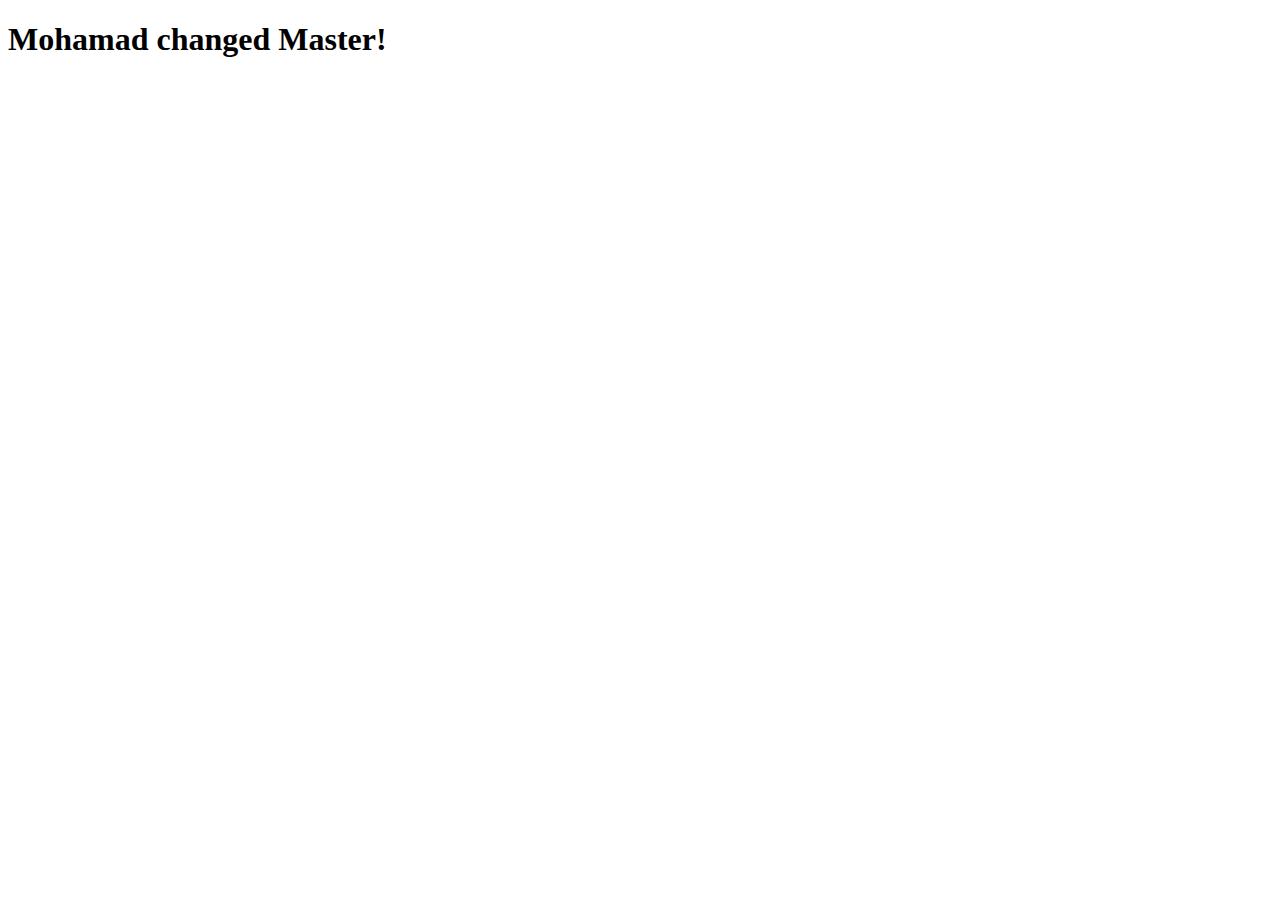
<file: My Website/other folder/index.html>
<!DOCTYPE html>
<html lang="en">
<head>
    <meta charset="UTF-8">
    <meta http-equiv="X-UA-Compatible" content="IE=edge">
    <meta name="viewport" content="width=device-width, initial-scale=1.0">
    <title>Document</title>
</head>
<body>
    <h1>
        Mohamad changed Master!
    </h1>
</body>
</html>
</file>
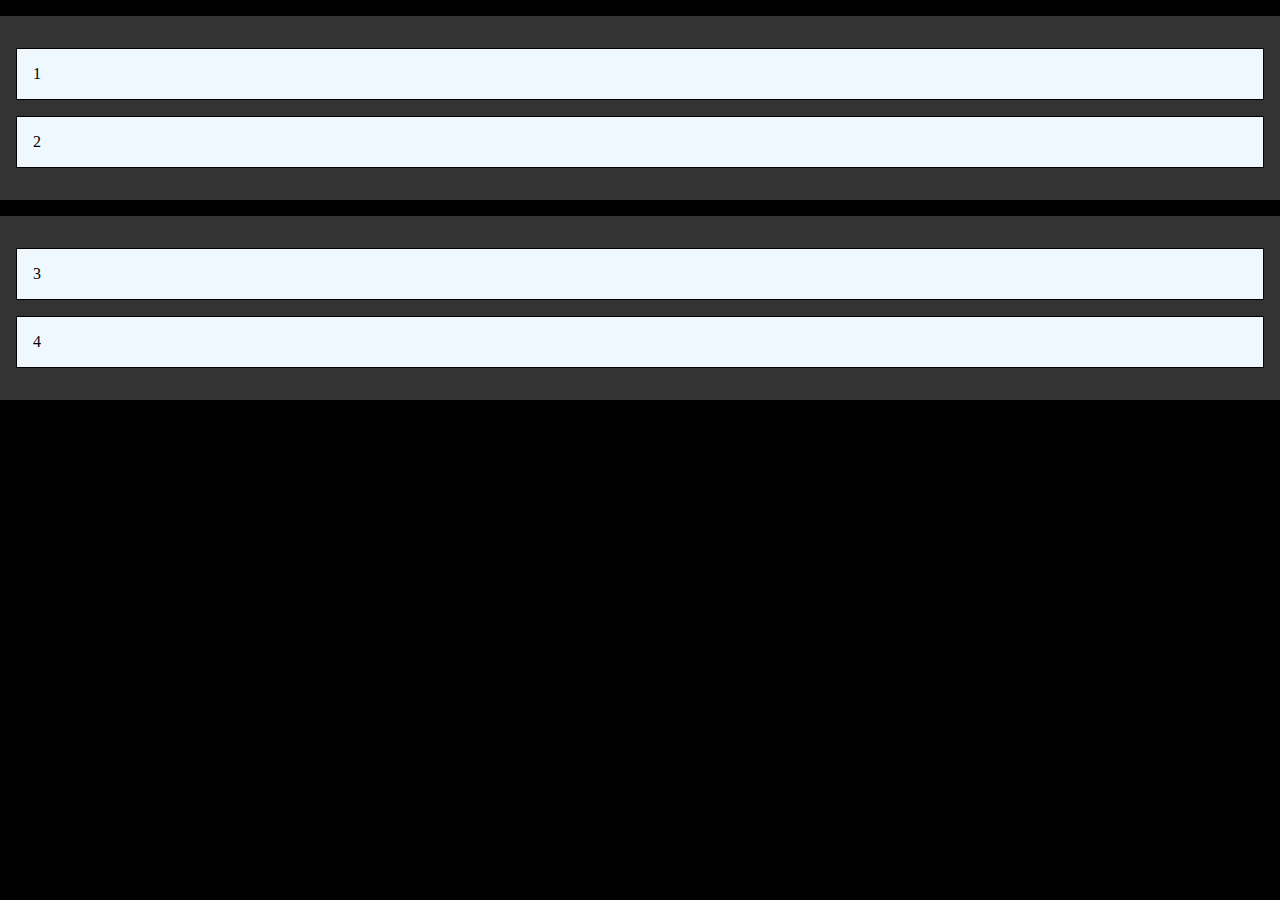
<file: draggable.html>
<!DOCTYPE html>
<html lang="en">
<head>
    <meta charset="UTF-8">
    <meta http-equiv="X-UA-Compatible" content="IE=edge">
    <meta name="viewport" content="width=device-width, initial-scale=1.0">
    <title>Draggable</title>
    <link rel="stylesheet" href="/draggable.css">
</head>
<body>
    <div class="container">
        <p class="draggable" draggable="true">1</p>
        <p class="draggable" draggable="true">2</p>
    </div>
    <div class="container">
        <p class="draggable" draggable="true">3</p>
        <p class="draggable" draggable="true">4</p>
    </div>

<script src="/draggable.js"></script>
</body>
</html>
</file>
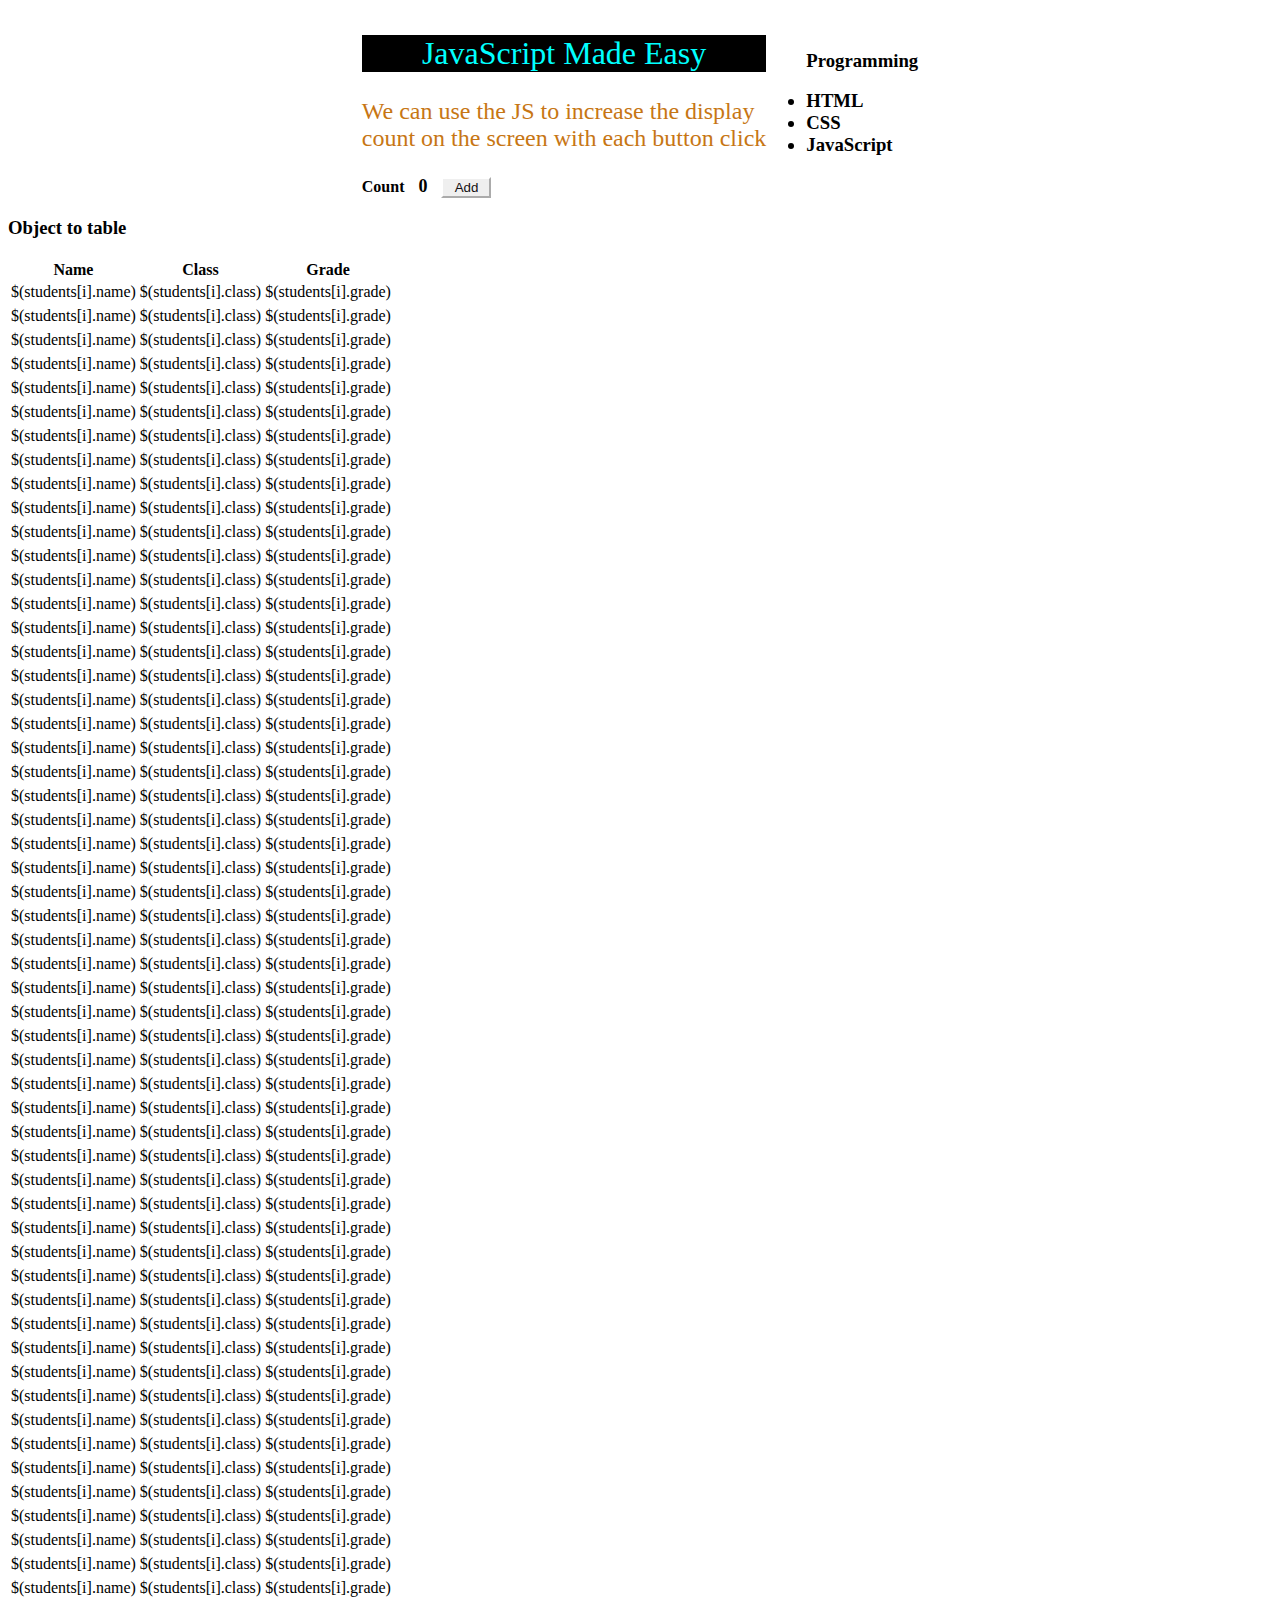
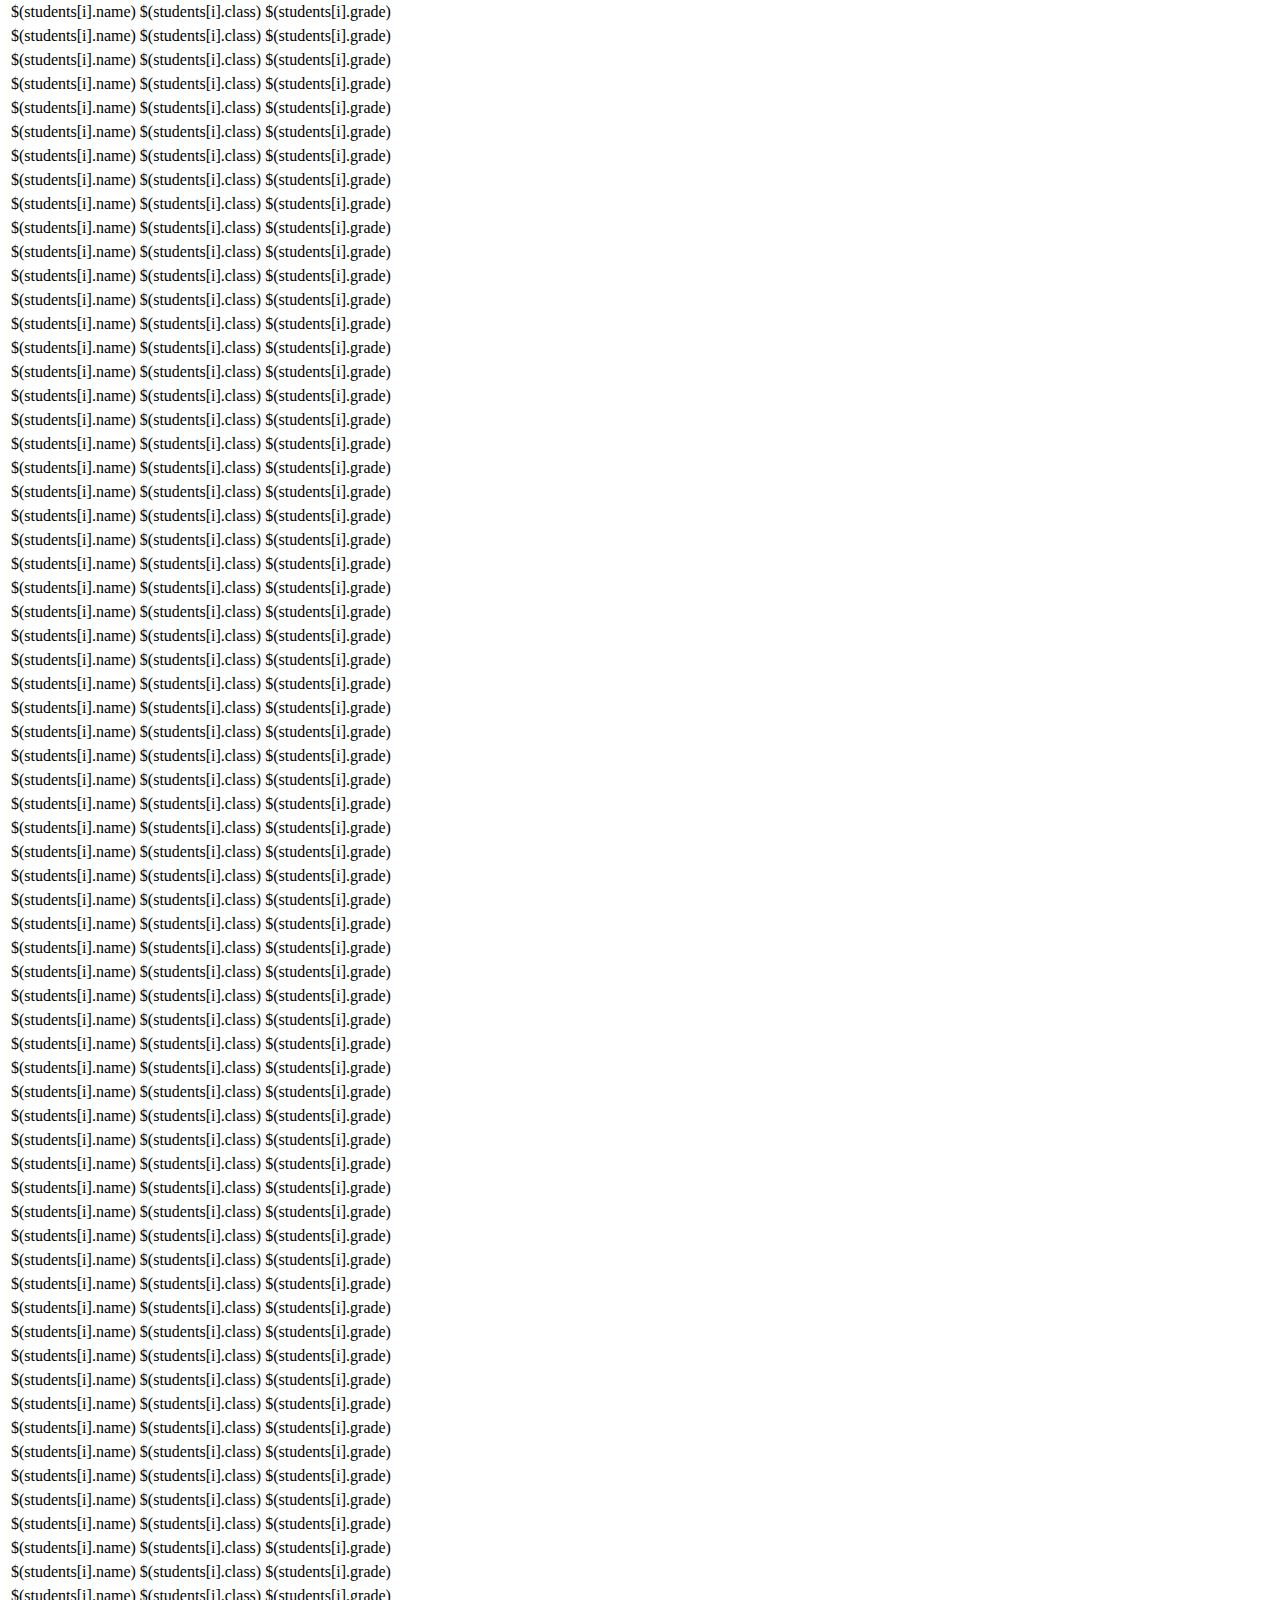
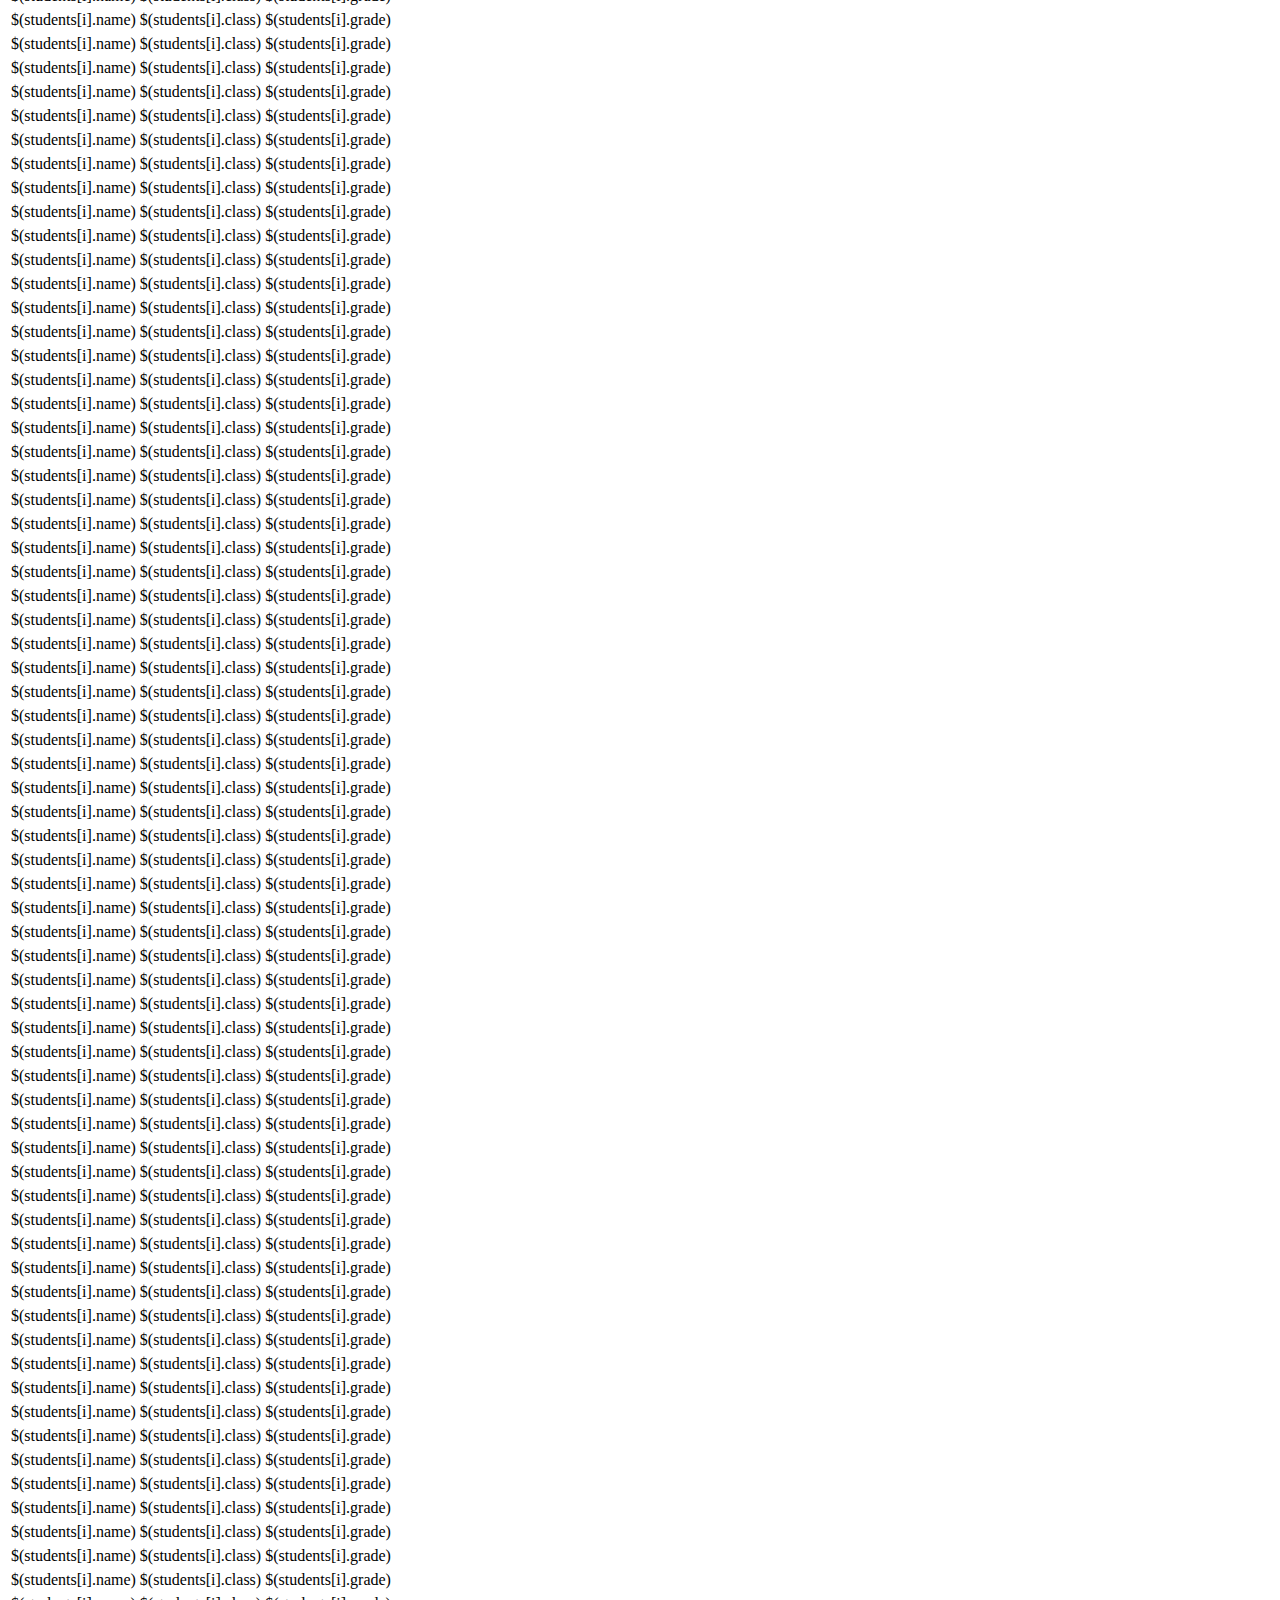
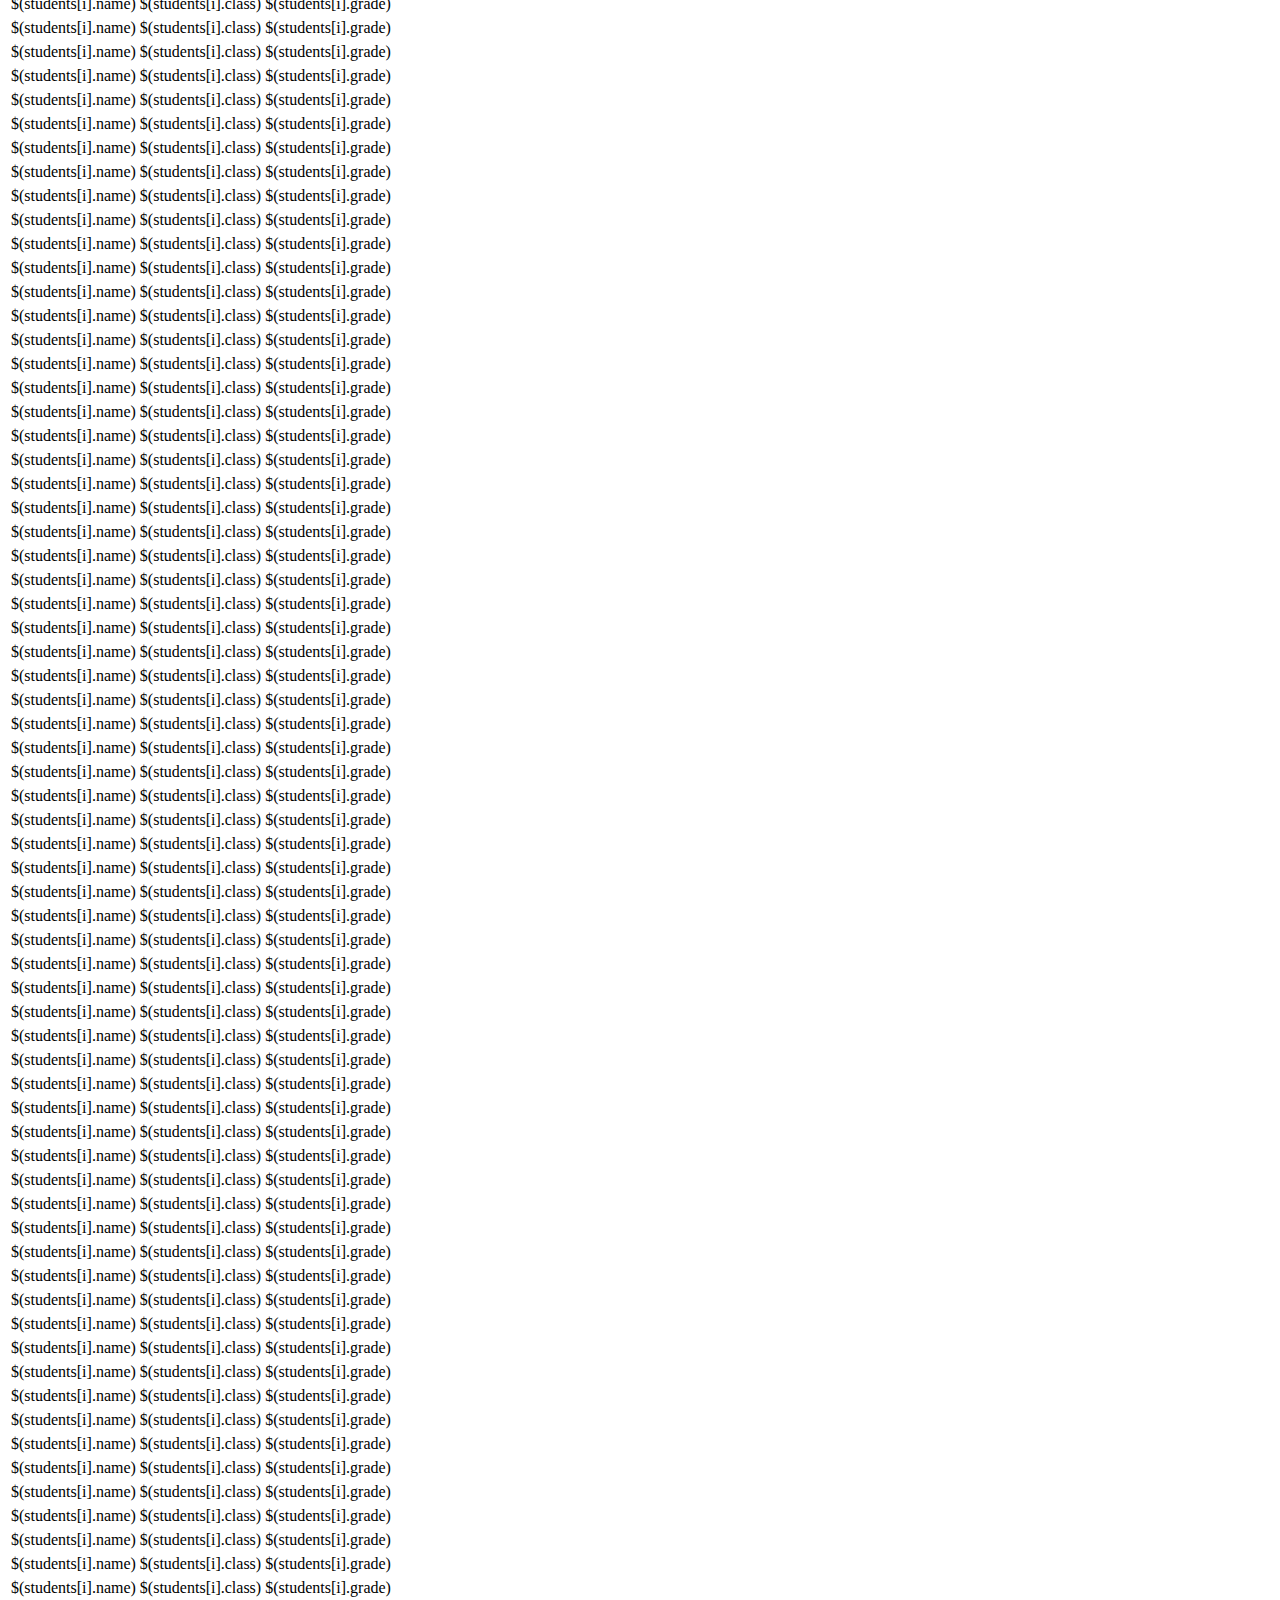
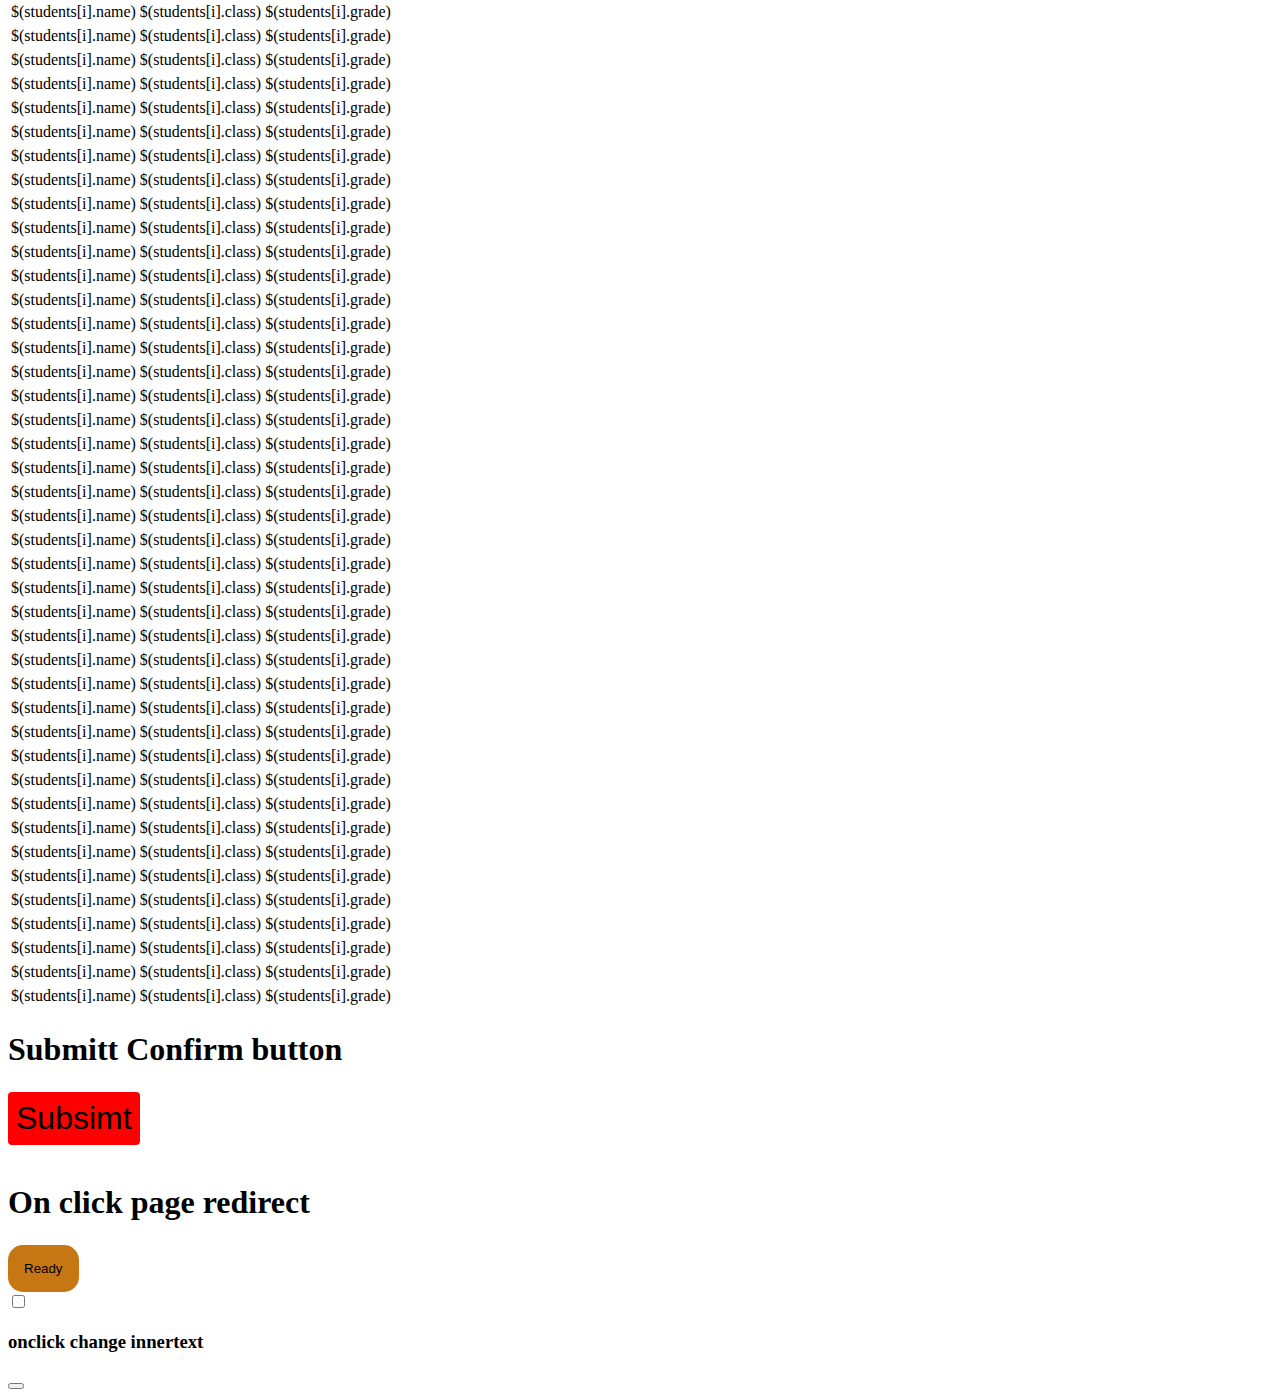
<file: life/life.html>
<!DOCTYPE html>
<html lang="en">
<head>
    <meta charset="UTF-8">
    <meta http-equiv="X-UA-Compatible" content="IE=edge">
    <meta name="viewport" content="width=device-width, initial-scale=1.0">
    <title>life hack</title>
    <link rel="stylesheet" href="/life/life.css">
</head>
<body>
  <div class="container">
    <div>
    <H2>JavaScript Made Easy</H2>
    <p>We can use the JS to increase the display <br>
    count on the screen with each button click</p>
  
    <b>Count <span id="count">0</span></b>
    <button id="button">Add</button>
  </div>
  <div id="root"></div>
  </div>
  
    <h3>Object to table</h3>
    <table class="table-box">
      <tr>
          <th>Name</th>
          <th>Class</th>
          <th>Grade</th>
     </tr>
     <tbody id="table">
      
     </tbody>
      
     </table>

     <h1>Submitt Confirm button</h1>
     <p id="result"></p>
     <button id="submit">Subsimt</button> <br> <br>
 
   <h1>On click page redirect</h1>
     <p id="ready"></p>
     <button id="btn">Ready</button> <br>

     <input type="checkbox">
     <h3 onclick="changeText(this)">onclick change innertext</h3>
     <button id=""></button>
<script src="/life/life.js"></script>
</body>
</html>
</file>
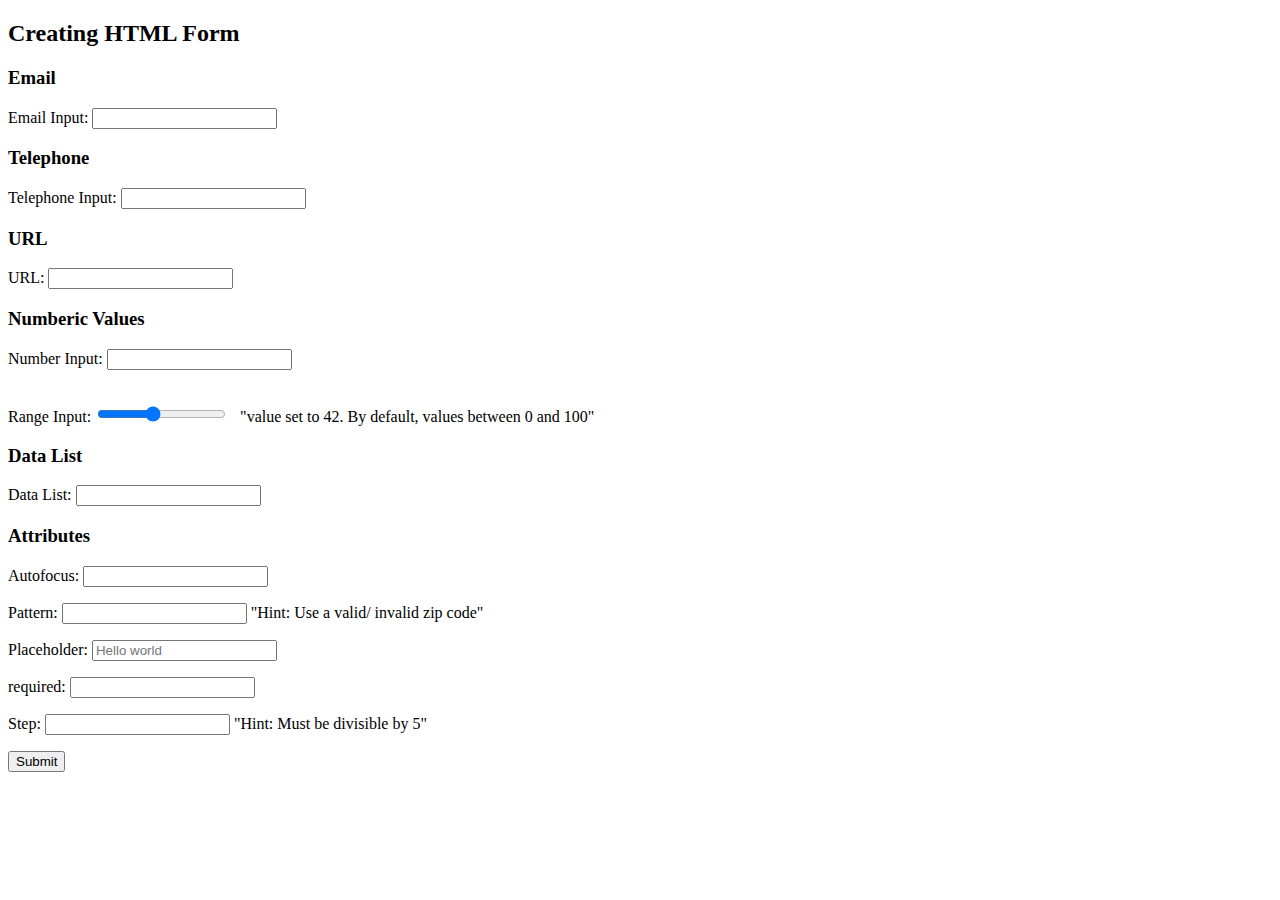
<file: My Website/HTML.html/form.html>
<!DOCTYPE html>
<html lang="en">
<head>
    <meta charset="UTF-8">
    <meta http-equiv="X-UA-Compatible" content="IE=edge">
    <meta name="viewport" content="width=device-width, initial-scale=1.0">
    <title>HTML</title>
</head>
<body>

    <h2>Creating HTML Form</h2>
     
     <form action="Form">
        <h3>Email</h3>

          <p>
               <label for="Email">Email Input:</label>
                    <input type="email" required>
                       </p>

                            <h3>Telephone</h3>
                               <p>
                                   <label for="">Telephone Input:</label>
                                       <input type="">
                                            </p>

                                       <h3>URL</h3>
                                    <p>
                                <label for="">URL:</label>
                           <input type="text">
                        </p>

                   <h3>Numberic Values</h3>
               <p>
            <label for="nuberic">
        <span> Number Input:</span>
    <input type="number"><br> <br>
</label>

    <p>
        <label>
            <span>Range Input:</span>
                <input type="range" required value="42"> &nbsp;
                 "value set to 42. By default, values between 0 and 100"
                    </label>
                        </p>     
      
                            <h3>Data List</h3>
                                <p>
                                    <label>
                                        <span>Data List:</span>
                                            <input type="text" list="somelist">
                                        <datalist>
                                           <option label="First" value="First"></option>
                                           <option label="Second" value="Second"></option>
                                           <option label="Third" value="Third"></option>
                                        </datalist>
                                    </label>
                                </p>

                            <h3>Attributes</h3>
                        <p>
                    <label>
                <span>Autofocus:</span>
            <input type="autofocus" name="autofocus">
        </label>
    </p>
          
    <p>
         <label for="">
            <span>Pattern: </span>
                <input type="text" pattern="^\d{5}(-\d{4})?$">
        </label>
            "Hint: Use a valid/ invalid zip code"
    </p>

    <p>
        <label>
            <span>Placeholder:</span>
                <input type="text" placeholder="Hello world">
         </label>
    </p>

    <p>
        <label>
            <span>required:</span>
               <input type="text" required>
        </label>
    </p>
       
    <p>
        <label>
            <span>Step:</span>
                <input type="number" step="5">
        </label>
            "Hint: Must be divisible by 5"
    </p>
         
     <p>
        <button>Submit</button>
     </p>

</form>


</body>
</html>
</file>
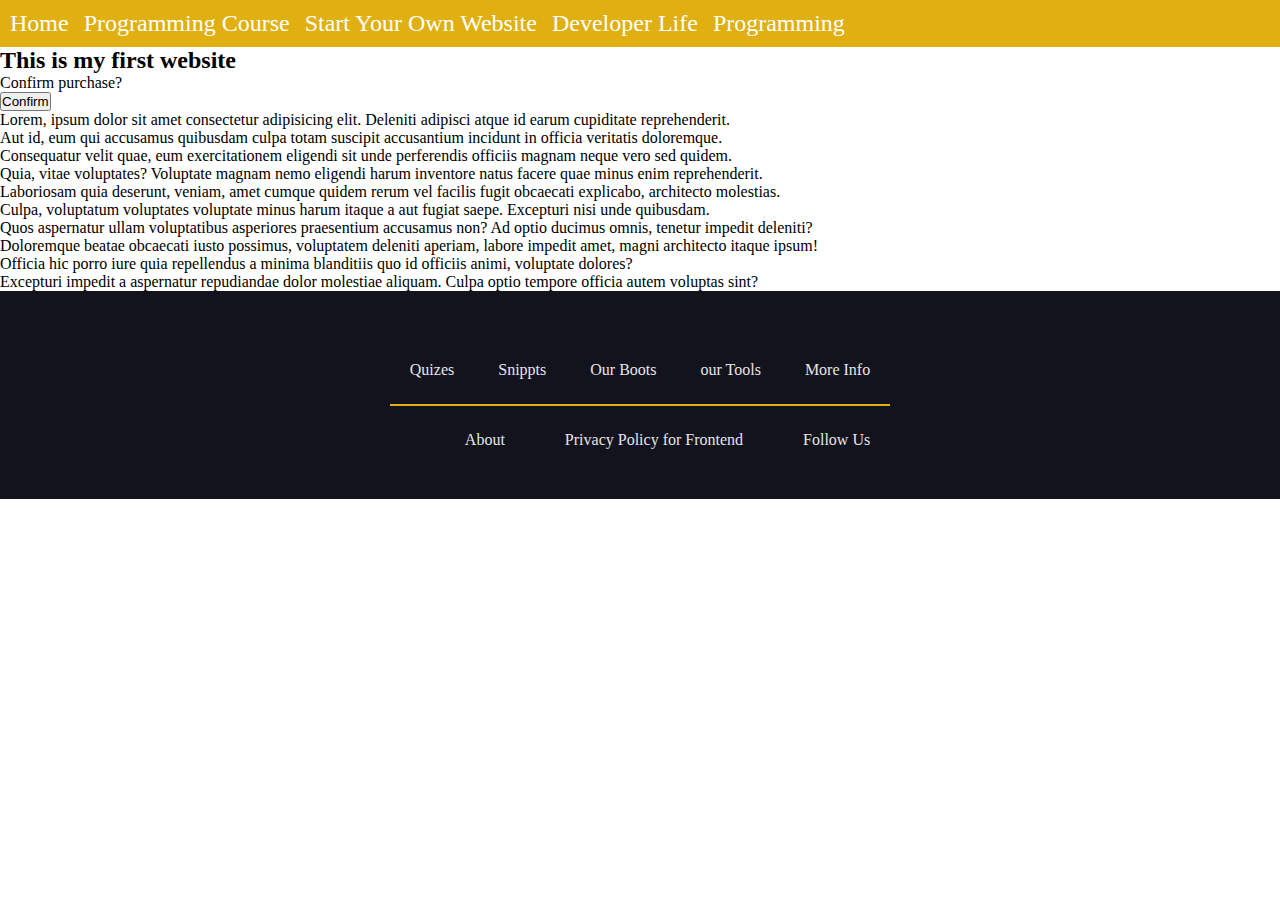
<file: My Website/todo/hack.html>
<!DOCTYPE html>
<html lang="en">
<head>
    <meta charset="UTF-8">
    <meta http-equiv="X-UA-Compatible" content="IE=edge">
    <meta name="viewport" content="width=device-width, initial-scale=1.0">
    <title>Document</title>
       <link href="https://cdn.jsdelivr.net/npm/bootstrap@5.2.3/dist/css/bootstrap.min.css" rel="stylesheet" integrity="sha384-rbsA2VBKQhggwzxH7pPCaAqO46MgnOM80zW1RWuH61DGLwZJEdK2Kadq2F9CUG65" crossorigin="anonymous">
       <link rel="stylesheet" href="/My Website/todo/hack.css">
       <script src="https://cdn.jsdelivr.net/npm/bootstrap@5.2.3/dist/js/bootstrap.bundle.min.js" integrity="sha384-kenU1KFdBIe4zVF0s0G1M5b4hcpxyD9F7jL+jjXkk+Q2h455rYXK/7HAuoJl+0I4" crossorigin="anonymous"></script>
</head>
<body> 
     <nav class="nav-bar">
        <ul class="unorder-list">
          <li class="list-item"> <a href="#"><span>Home</span></a></li>
          <li class="list-item"> <a href="#">Programming Course</a></li>
          <li class="list-item"> <a href="#">Start Your Own Website</a></li>
          <li class="list-item"> <a href="#">Developer Life</a></li>
          <li class="list-item"> <a href="#">Programming</a></li>
        </ul>
      </nav>
      <!-- nav end -->

      <!-- header start -->
   <header class="header">
     <div class="header-container">
        <h2>  This is my first website</h2>
        <div class="col">
          <ul>
            <p id="confirm">Confirm purchase?</p>
            <button id="button">Confirm</button>

          </ul>
        </div>

     </div>
   </header>
   <!-- header end -->

   <!-- main body start -->
    <p>Lorem, ipsum dolor sit amet consectetur adipisicing elit. Deleniti adipisci atque id earum cupiditate reprehenderit.</p>
    <p>Aut id, eum qui accusamus quibusdam culpa totam suscipit accusantium incidunt in officia veritatis doloremque.</p>
    <p>Consequatur velit quae, eum exercitationem eligendi sit unde perferendis officiis magnam neque vero sed quidem.</p>
    <p>Quia, vitae voluptates? Voluptate magnam nemo eligendi harum inventore natus facere quae minus enim reprehenderit.</p>
    <p>Laboriosam quia deserunt, veniam, amet cumque quidem rerum vel facilis fugit obcaecati explicabo, architecto molestias.</p>
    <p>Culpa, voluptatum voluptates voluptate minus harum itaque a aut fugiat saepe. Excepturi nisi unde quibusdam.</p>
    <p>Quos aspernatur ullam voluptatibus asperiores praesentium accusamus non? Ad optio ducimus omnis, tenetur impedit deleniti?</p>
    <p>Doloremque beatae obcaecati iusto possimus, voluptatem deleniti aperiam, labore impedit amet, magni architecto itaque ipsum!</p>
    <p>Officia hic porro iure quia repellendus a minima blanditiis quo id officiis animi, voluptate dolores?</p>
    <p>Excepturi impedit a aspernatur repudiandae dolor molestiae aliquam. Culpa optio tempore officia autem voluptas sint?</p>
   <!-- main body end -->

 



<!-- begin footer  -->
 <footer class="footer">
    <div class="footer-container">
      <div class="footer-top">
        <div>
          <h6 class="footer-title"> </h6>
          <ul class="footer-list">
            <li class="footer-list-item">
              <a href="#" class="footer-list-link">Quizes</a>
              <a href="#" class="footer-list-link">Snippts</a>
              <a href="#" class="footer-list-link">Our Boots</a>
              <a href="#" class="footer-list-link">our Tools</a>
              <a href="#" class="footer-list-link">More Info</a>
            </li>
          </ul>
        </div>
        <!-- other gruop -->

      </div>
      <hr class="footer-divider">

      <div class="footer-bottom">
        <span class="copyright"></span>
        <ul class="footer-list">
          <li class="footer-list-item">
            <a href="#" class="footer-list-link">
              About
            </a>  
          </li>
          <li class="footer-list-item">
            <a href="#" class="footer-list-link"> 
             Privacy Policy for Frontend
            </a>  
          </li>
          <li class="footer-list-item">
            <a href="#" class="footer-list-link">
             Follow Us 
            </a>  
          </li>
        </ul>
      </div>
    </div>
 </footer>

<script src="/My Website/todo/hack.js"></script>
<script src="https://cdn.jsdelivr.net/npm/@popperjs/core@2.11.6/dist/umd/popper.min.js" integrity="sha384-oBqDVmMz9ATKxIep9tiCxS/Z9fNfEXiDAYTujMAeBAsjFuCZSmKbSSUnQlmh/jp3" crossorigin="anonymous"></script>
<script src="https://cdn.jsdelivr.net/npm/bootstrap@5.2.3/dist/js/bootstrap.min.js" integrity="sha384-cuYeSxntonz0PPNlHhBs68uyIAVpIIOZZ5JqeqvYYIcEL727kskC66kF92t6Xl2V" crossorigin="anonymous"></script>
</body>
</html>
</file>
<file: draggable.css>
body {
    margin: 0;
    background-color: black;
}

.container {
    background-color: #333;
    padding: 1rem;
    margin-top: 1rem;
}

.draggable {
    padding: 1rem;
    background-color: aliceblue;
    border: 1px solid black;
    cursor: move;
} 

.draggable .dragging {
    opacity: .5;

}
</file>
<file: life/life.css>
.container {
    display: flex;
    justify-content: center;
    align-items: center;
} 

h2{
    display: flex;
    justify-content: center;
    background-color: #000;
    color: aqua;
    font: 2rem Arial bold;
}

p{
    font: 1.5rem italic;
    color: #c77614;
}
#count{
    font-size: large;
    padding: 10px;
}
#button {

    color: #131012;
    width: 50px;
    border-color: #fff;
    cursor: pointer;
    /* transition: .3s */;
}
#button:hover{
    background-color: #000;
    color: #fff;
}

#submit {
    border: none;
    font-size: 2rem;
    cursor: pointer;
    padding: 8px;
    background: red;
    border-radius: 4px;
}

.confirmed {
    color: #fff;
    background-color: green ;
}

#btn {
    padding: 16px;
    border-radius: 15px;
    background: #c77614;
    border: none;
}
</file>
<file: My Website/todo/hack.css>
*{
    margin: 0;
    padding: 0;
    box-sizing: border-box;

} 
.nav-bar {
    display: flex;
    background-color: #e0b012;
}
.nav-bar .unorder-list {
    display: flex;
    flex-direction: row;
    gap: 15px;
    padding: 10px;
}

.nav-bar .unorder-list li {
  list-style-type: none;
  cursor: pointer;
}
.nav-bar .unorder-list a {
    text-decoration: none;
    color: #fff;
    font: 1.5rem Arial bold;
}
.nav-bar .unorder-list li:hover {
    background-color: aqua;
}
.nav-bar .unorder-list .li span:active{
  color: aqua; 
}

.row-box {
width: 300px;
}
.row1, row2 {
    width: 100px;
}

i {
    font-size: 2.4rem;
}

.footer {
    display: flex;
    align-self: flex-end;
    margin-bottom: auto;
    background-color: #12131c;
    padding-block: 50px ; 
    color: #e4e5ec;
}

.footer-container {
    max-width: 1160px;
    margin: auto;
    padding: 0 15px;
}

.footer-top {
    display: grid;
    grid-template-columns: repeat(auto-fit, minmax(200px,1fr));
    row-gap: 20px;
}


.footer-title {
    font: 18px 500;
    color: #fff;
    margin-bottom: 20px;   
}

.footer-list {
    display: flex;
    flex-direction: column;
    gap: 20px;
}

.footer-list-item {
    list-style-type: none;
}
.footer-list-link {
    text-decoration: none;
    padding: 20px;
    color: inherit;
    transition: color .24s;
}
.footer-list-link:hover {
      color: aqua;
}

.footer-divider{
    margin-block: 25px;
    border: none;
    border-top: 2px solid #e0b012;
}

.footer-bottom {
    display: flex;
    justify-content: space-between;
    gap: 20px;
    flex-wrap: wrap;
    margin-bottom: 0;
    place-content: bottom;
}
.footer-bottom .footer-list {
    flex-direction: row;
}
</file>
